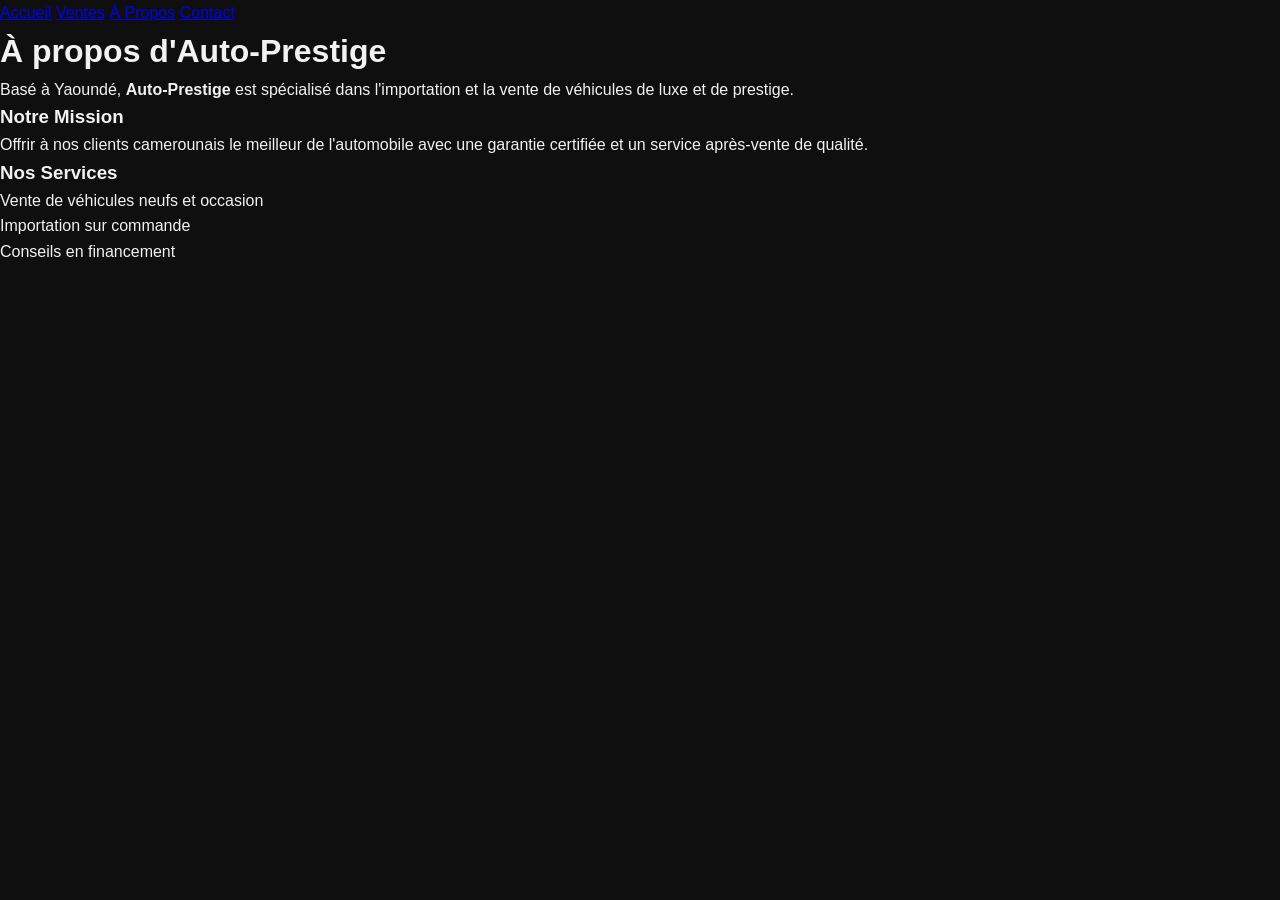
<file: a-propos.html>
<!DOCTYPE html>
<html lang="fr">
<head>
    <meta charset="UTF-8">
    <title>À Propos - Auto-Prestige</title>
    <link rel="stylesheet" href="style.css">
</head>
<body>
    <header>
        <nav>
            <a href="index.html">Accueil</a>
            <a href="shop.html">Ventes</a>
            <a href="a-propos.html" class="active">À Propos</a>
            <a href="contact.html">Contact</a>
        </nav>
    </header>

    <main class="container">
        <h1>À propos d'Auto-Prestige</h1>
        <p>Basé à Yaoundé, <strong>Auto-Prestige</strong> est spécialisé dans l'importation et la vente de véhicules de luxe et de prestige.</p>
        
        <h3>Notre Mission</h3>
        <p>Offrir à nos clients camerounais le meilleur de l'automobile avec une garantie certifiée et un service après-vente de qualité.</p>
        
        <h3>Nos Services</h3>
        <ul>
            <li>Vente de véhicules neufs et occasion</li>
            <li>Importation sur commande</li>
            <li>Conseils en financement</li>
        </ul>
    </main>
</body>
</html>
</file>
<file: style.css>
/* ===== RESET & BASE ===== */
* {
  margin: 0;
  padding: 0;
  box-sizing: border-box;
}

:root {
  --couleur-primaire: #d4af37;
  --couleur-fond: #0f0f0f;
  --couleur-texte: #f2f2f2;
  --police-base: "Poppins", sans-serif;
}

body {
  font-family: var(--police-base);
  background-color: var(--couleur-fond);
  color: var(--couleur-texte);
  line-height: 1.6;
}

/* ===== NAVIGATION ===== */
.nav-bar {
  display: flex;
  align-items: center;
  justify-content: space-between;
  padding: 1rem 3rem;
  background-color: rgba(15, 15, 15, 0.95);
  position: sticky;
  top: 0;
  z-index: 100;
}

.logo-nav {
  font-size: 1.6rem;
  font-weight: 700;
}

.logo-nav span {
  color: var(--couleur-primaire);
}

.menu-nav {
  display: flex;
  list-style: none;
  gap: 2rem;
}

.menu-nav a {
  color: var(--couleur-texte);
  text-decoration: none;
  transition: color 0.3s;
}

.menu-nav a:hover,
.menu-nav .actif {
  color: var(--couleur-primaire);
}

.panier {
  position: relative;
}

.panier i {
  font-size: 1.4rem;
  color: var(--couleur-primaire);
}

#compteur-panier {
  position: absolute;
  top: -8px;
  right: -10px;
  background: crimson;
  border-radius: 50%;
  color: white;
  font-size: 0.7rem;
  padding: 2px 6px;
}

/* ===== HERO ===== */
.hero {
  position: relative;
  background-image: url("images/hero-car.jpg");
  background-size: cover;
  background-position: center;
  height: 90vh;
  display: flex;
  align-items: center;
  justify-content: center;
  text-align: center;
}

.hero-overlay {
  position: absolute;
  top: 0; left: 0;
  width: 100%; height: 100%;
  background: rgba(0, 0, 0, 0.55);
}

.hero-contenu {
  position: relative;
  z-index: 2;
  color: var(--couleur-texte);
  max-width: 700px;
  padding: 1rem;
}

.hero-contenu h1 {
  font-size: 2.2rem;
  font-weight: 700;
}

.hero-contenu p {
  font-size: 1.2rem;
  margin: 1rem 0 2rem;
}

.btn-principal {
  background-color: var(--couleur-primaire);
  color: #000;
  padding: 0.9rem 1.8rem;
  font-weight: 600;
  text-decoration: none;
  border-radius: 4px;
  transition: background-color 0.3s;
}

.btn-principal:hover {
  background-color: #fff1b0;
}

/* ===== CARTES VOITURES ===== */
.vedettes {
  padding: 4rem 2rem;
  text-align: center;
  background-color: #111;
}

.vedettes h2 {
  margin-bottom: 2rem;
  font-size: 2rem;
  color: var(--couleur-primaire);
}

.grille-voitures {
  display: grid;
  grid-template-columns: repeat(auto-fit, minmax(280px, 1fr));
  gap: 2rem;
}

.carte-voiture {
  background: #1a1a1a;
  border-radius: 8px;
  box-shadow: 0 4px 10px rgba(0,0,0,0.5);
  transition: transform 0.3s;
}

.carte-voiture:hover {
  transform: translateY(-5px);
}

.carte-voiture img {
  width: 100%;
  border-radius: 8px 8px 0 0;
}

.carte-voiture h3 {
  margin: 1rem 0;
}

.prix-voiture {
  color: var(--couleur-primaire);
  font-weight: 600;
}

.btn-secondaire {
  margin: 1rem 0 2rem;
  background: transparent;
  border: 1px solid var(--couleur-primaire);
  color: var(--couleur-primaire);
  padding: 0.6rem 1.2rem;
  border-radius: 4px;
  cursor: pointer;
  transition: all 0.3s;
}

.btn-secondaire:hover {
  background-color: var(--couleur-primaire);
  color: #000;
}

/* ===== POURQUOI NOUS CHOISIR ===== */
.arguments {
  padding: 4rem 2rem;
  background: #0d0d0d;
  text-align: center;
}

.arguments h2 {
  color: var(--couleur-primaire);
  font-size: 2rem;
  margin-bottom: 2rem;
}

.grille-arguments {
  display: flex;
  justify-content: center;
  gap: 2rem;
  flex-wrap: wrap;
}

.argument i {
  font-size: 2.5rem;
  color: var(--couleur-primaire);
  margin-bottom: 1rem;
}

/* ===== FOOTER ===== */
.footer {
  background: #000;
  padding: 3rem 2rem 1rem;
  text-align: center;
  color: #bbb;
}

.footer-contenu {
  display: flex;
  flex-direction: column;
  align-items: center;
  gap: 1.5rem;
}

.logo-footer {
  font-weight: 700;
  font-size: 1.3rem;
}

.logo-footer span {
  color: var(--couleur-primaire);
}

.liens-footer {
  list-style: none;
  display: flex;
  gap: 1.5rem;
}

.liens-footer a {
  color: #bbb;
  text-decoration: none;
}

.liens-footer a:hover {
  color: var(--couleur-primaire);
}

.footer-bas {
  border-top: 1px solid #222;
  margin-top: 2rem;
  padding-top: 1rem;
  font-size: 0.9rem;
}

/* ===== RESPONSIVE ===== */
@media (max-width: 768px) {
  .menu-nav {
    flex-direction: column;
    gap: 1rem;
    background: #111;
    position: absolute;
    top: 100%;
    left: 0;
    right: 0;
    padding: 1rem;
  }

  .grille-arguments {
    flex-direction: column;
    align-items: center;
  }

  .vedettes,
  .arguments {
    padding: 2rem 1rem;
  }
}
</file>
